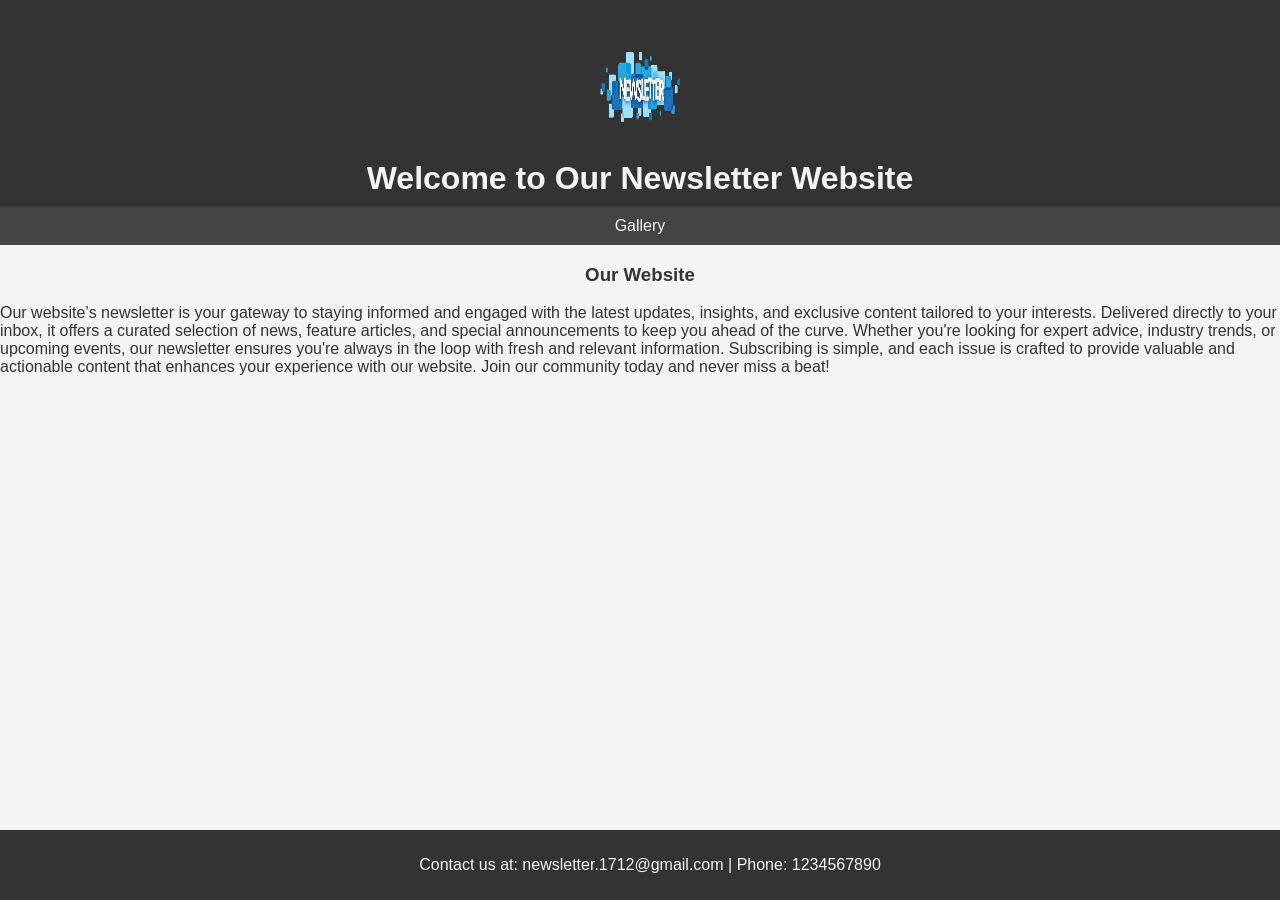
<file: index.html>
<!DOCTYPE html>
<html lang="en">

<head>
    <meta charset="UTF-8">
    <meta name="viewport" content="width=device-width, initial-scale=1.0">
    <title>Newsletter Homepage</title>
    <link rel="stylesheet" href="newletter.css">
</head>

<body>
    <header>
        <img src="newsletter.png" height="150px" width="250px" alt="Newsletter Logo" class="logo">
        <h1>Welcome to Our Newsletter Website</h1>
    </header>

    <nav>
        <a href="newslettergalary.html">Gallery</a>
    </nav>

    <h3><center>Our Website</center></h3>

    <p>Our website’s newsletter is your gateway to staying informed and engaged with the latest updates, insights, and
        exclusive content tailored to your interests. Delivered directly to your inbox, it offers a curated selection of
        news, feature articles, and special announcements to keep you ahead of the curve. Whether you're looking for
        expert advice, industry trends, or upcoming events, our newsletter ensures you're always in the loop with fresh
        and relevant information. Subscribing is simple, and each issue is crafted to provide valuable and actionable
        content that enhances your experience with our website. Join our community today and never miss a beat!</p>

    <footer>
        <p>Contact us at: newsletter.1712@gmail.com | Phone: 1234567890</p>
    </footer>
</body>

</html>
</file>
<file: newletter.css>
/* General Styles */
body {
    font-family: Arial, sans-serif;
    margin: 0;
    padding: 0;
    background-color: #f4f4f4; /* Light grey background for the whole page */
    color: #333; /* Dark grey text color for readability */
}

header {
    background-color: #333; /* Dark grey background for header */
    color: #f4f4f4; /* Light grey text color */
    padding: 10px 20px;
    text-align: center;
}

header .logo {
    width: 100px;
    display: block;
    margin: 0 auto;
}

h1 {
    margin: 0;
}

nav {
    background-color: #444; /* Slightly lighter grey background for navigation */
    padding: 10px;
    text-align: center;
}

nav a {
    color: #f4f4f4; /* Light grey text color */
    text-decoration: none;
    margin: 0 10px;
}

nav a:hover {
    text-decoration: underline;
}

/* Gallery Styles */
.gallery {
    padding: 20px;
}

.news-snippet {
    background-color: #fff; /* White background for news snippets */
    border: 1px solid #ddd; /* Light grey border */
    border-radius: 5px;
    margin-bottom: 20px;
    padding: 15px;
    overflow: hidden;
}

.news-snippet img {
    max-width: 100%;
    border-radius: 5px;
}

.news-snippet h3 {
    margin-top: 0;
}

/* Footer Styles */
footer {
    background-color: #333; /* Dark grey background for footer */
    color: #f4f4f4; /* Light grey text color */
    text-align: center;
    padding: 10px;
    position: fixed;
    bottom: 0;
    width: 100%;
}
</file>
